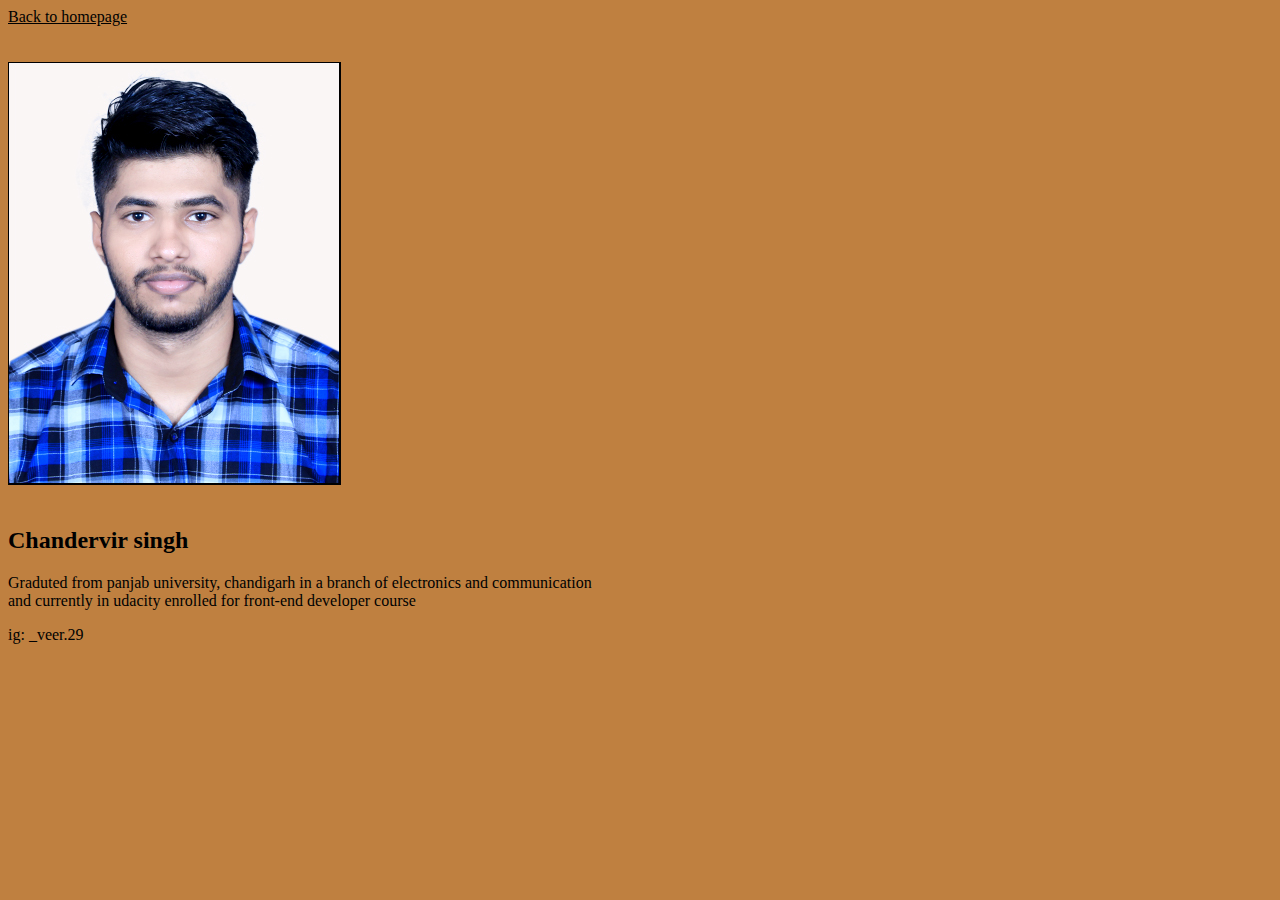
<file: website/about.html>
<!DOCTYPE html>
<html lang="en" dir="ltr">
  <head>
    <meta charset="utf-8">
    <title>About me</title>
    <style media="screen">
      a{
        color:#000000;
      }
      body{background-color:#bf8040;}
    </style>
  </head>
  <body >
    <header>
      <nav>
        <a href="index.html">Back to homepage</a>
      </nav>
    </header>
    <br>
    <br>
    <img src="images\021.JPG" alt="author">
    <br>
    <br>
    <h2>Chandervir singh</h2>
    <p>Graduted from panjab university, chandigarh in a branch of electronics and communication <br> and currently in udacity enrolled for front-end developer course</p>
    <p>ig: _veer.29</p>


  </body>
</html>
</file>
